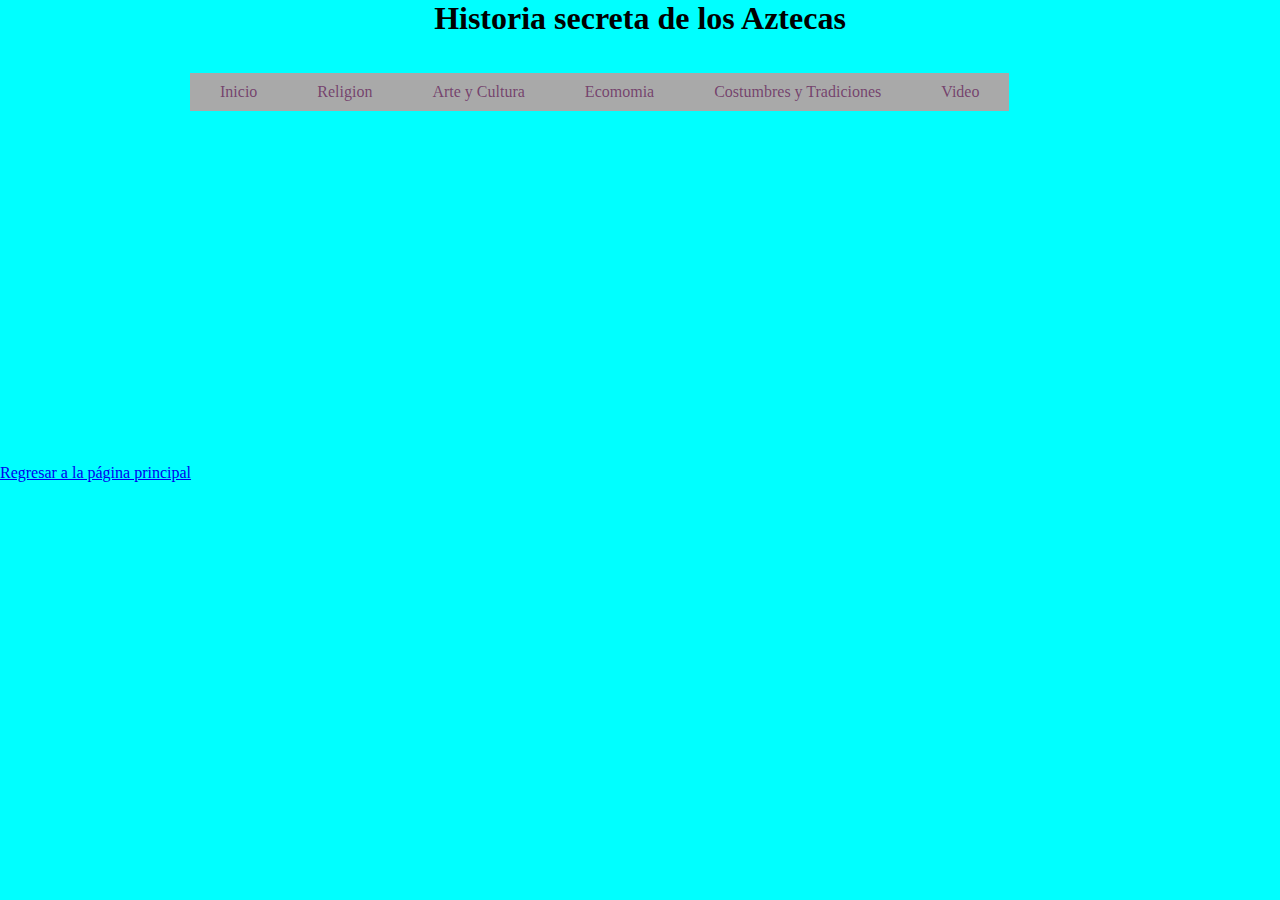
<file: video.html>
<!doctype html>
<html>
	<head>
		<meta charset="utf-8">
		<Center><h1>Historia secreta de los Aztecas</h1></Center>
		<br><br>
		<link rel="stylesheet"href="Aztecas.css">
	</head>
	<body>
		
		<nav>
		<div id="header">
		<ul class="nav">
			<li> <a href="Index.html">Inicio</a></li>
			<li> <a href="Religion.html">Religion</a></li>
			<li> <a href="Arte y Cultura.html">Arte y Cultura</a></li>
			<li> <a href="Economia.html">Ecomomia</a></li>
			<li> <a href="Costumbres y Tradiciones.html">Costumbres y Tradiciones</a></li>
			<li> <a target="_blank" href="Video.html">Video</a></li>
		</ul></div>
		</nav></br></br><br></br>

		<center><iframe width="560" height="315" src="https://www.youtube.com/embed/nqX6gNe2Lvk?si=AQcPF7duPZH0MWVE" 
		title="YouTube video player" frameborder="0" allow="accelerometer; autoplay; clipboard-write; encrypted-media; 
		gyroscope; picture-in-picture; web-share" referrerpolicy="strict-origin-when-cross-origin" allowfullscreen></iframe>

		<p><a href="Index.html">Regresar a la p&aacutegina principal</a></p>

	
	</body>
</html>
</file>
<file: Aztecas.css>
*{
    padding:0px;
    margin:0px;
    background-color: rgb(2,0,36);
    background-color: #00FFFF;
}
#header{
        margin:auto;
        width:900px;
}
ul,ol{
    list-style:none;
}
.nav  li a{
    background-color:#A9A9A9;
    color: rgba(116, 65, 108, 0.99);    
    text-decoration:none;
    padding:10px 30px;
    display:block;
}
.nav> li{
    float:left;
}
.nav li a:hover{
    background-color:#696666;
}
p{
    text-align: justify;
}
</file>
